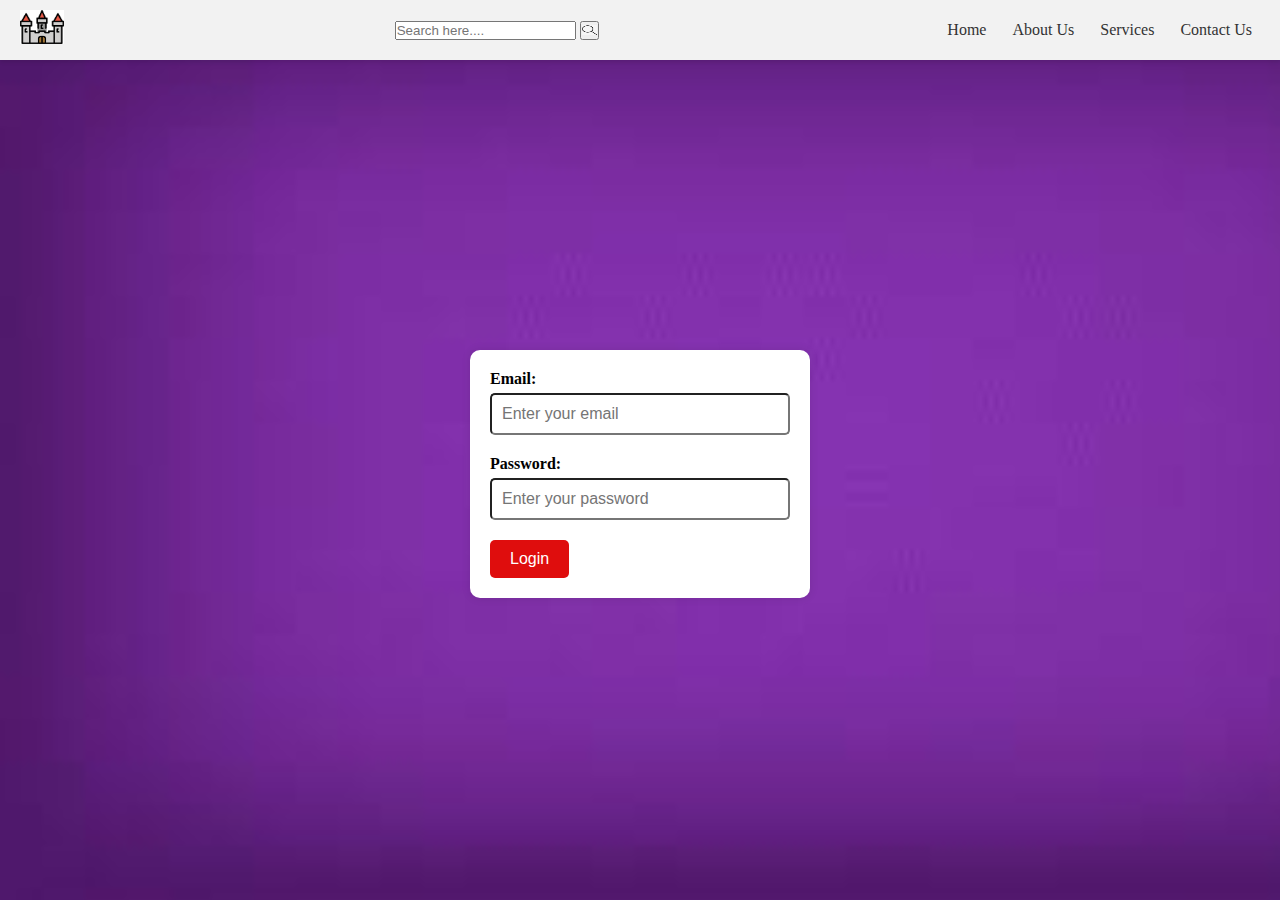
<file: index.html>
<!DOCTYPE html>
<html lang="en">
<head>
<title>Login page</title>
<link rel="stylesheet" href="style.css">
</head>
<body>
<!-- <navbar> -->
    <nav class="navbar">
        <div class="navbar-brand"><img src="castle.png" width="44"></div>
        <div class="navbar-search">
            <input class="search input" type="text" placeholder="Search here....">
            <button class="submit"><img src="search.png" width="15" height="10"></button>
        </div>
        <ul class="navbar-nav">
            <li class="nav-item"><a class="nav-link" href="sorry.html">Home</a></li>
            <li class="nav-item"><a class="nav-link" href="sorry.html">About Us</a></li>
            <li class="nav-item"><a class="nav-link" href="sorry.html">Services</a></li>
            <li class="nav-item"><a class="nav-link" href="sorry.html">Contact Us</a></li>
    </nav>
<!-- form -->
    <div class="container">
        <form class="login-form">
            <div class="form-group">
                <label for="email">Email:</label>
                <input type="email" id="email" name="email" placeholder="Enter your email" required>
            </div>
            <div class="form-group">
                <label for="password">Password:</label>
                <input type="password" id="password" name="password" placeholder="Enter your password" required>
            </div>
            <button type="submit" class="login-button">Login</button>
        </form>
    </div>
</body>
</html>
</file>
<file: style.css>
* {
margin: 0;
padding: 0;
box-sizing: border-box;
-WebKit-font-smoothing: antialiased;
}
body {
background-image: url(image.jpeg);
background-size: cover;
}
.navbar {
display: flex;
justify-content: space-between;
align-items: center;
background-color: #f2f2f2;
padding: 10px 20px;
box-shadow: 0 2px 4px rgba(0, 0, 0, 0.1);
}

.navbar-brand {
font-weight: bold;
font-size: 24px;
}
.search-input {
padding: 6px;
border-radius: 4px;
border: none;
}
.search-input:focus {
outline-color: #df0d0d;
}
.search-button {
padding: 6px 12px;
background-color: #df0d0d;
color: white;
border: none;
border-radius: 4px;
margin-left: 6px;
cursor: pointer;
transition: all 0.3s ease-in-out;
}
.search-button:hover {
color: blue;
background-color: white;
border: 0.5px solid blue;
}
.navbar-nav {
display: flex;
list-style-type: none;
margin: 0;
padding: 0;
}

.nav-item {
margin-left: 10px;
}

.nav-link {
color: #333;
text-decoration: none;
font-size: 16px;
padding: 8px;
border-radius: 4px;
transition: all 0.3s ease-in-out;
}

.nav-link:hover {
background-color: blue;
color: aliceblue;
}

.nav-link.active {
background-color: blue;
color: white;
}

/* styling form */
.container {
display: flex;
flex-direction: column;
align-items: center;
justify-content: center;
height: 92vh;
border-radius: 10px;
}

.login-form {
background-color: white;
padding: 20px;
border-radius: 10px;
box-shadow: 0 0 10px rgba(0, 0, 0, 0.1);
}

.form-group {
display: flex;
flex-direction: column;
margin-bottom: 20px;
width: 300px;
}

.form-group label {
margin-bottom: 5px;
font-weight: bold;
}

.form-group input[type="email"],
.form-group input[type="password"] {
padding: 10px;
font-size: 16px;
border-radius: 5px;
outline-color: #df0d0d;
}
.login-button {
padding: 10px 20px;
background-color: #df0d0d;
color: white;
border: none;
font-size: 16px;
cursor: pointer;
border-radius: 5px;
transition: all 0.3s ease-in-out;
}
.login-button:hover {
color: #df0d0d;
background-color: white;
border: 1px solid #df0d0d;
}
</file>
